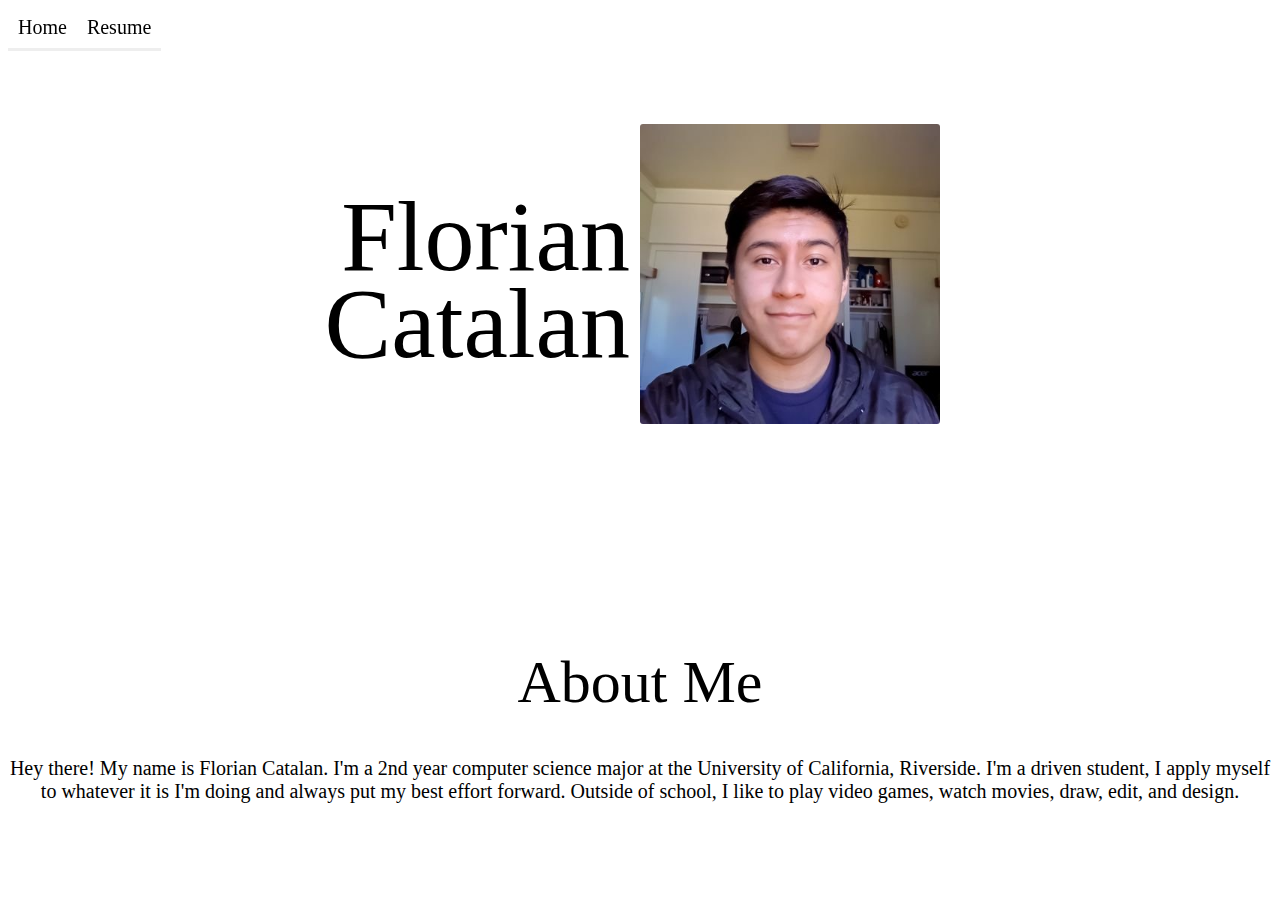
<file: index.html>
<!DOCTYPE html>
<html>
<head> 
	<link rel ="stylesheet" type = "text/css" href = "style.css">
	<title> Florian Catalan </title> 
</head>
<body>
	<nav>
		<ul>
			<li> <a href = "index.html" class = "homeButton">Home</a> </li>
			<li> <a href = "resume.html" class = "resumeButton">Resume</a> </li>
		</ul>
	</nav>
	<div class = "containerNameAndPic">
		<p id = "name"> Florian Catalan </p>
		<p> <img class = "picStyle" src = "profile-picture.jpg" alt = "My profile picture"> </p>
	</div>
	<div> <h1 id = "amTitle"> About Me </h1> </div>
	<div> <p id = "amDesc"> Hey there! My name is Florian Catalan. I'm a 2nd year computer science major at the University of California, Riverside. I'm a driven student, I apply myself to whatever it is I'm doing and always put my best effort forward. Outside of school, I like to play video games, watch movies, draw, edit, and design.</p> 
</body>
</html>
</file>
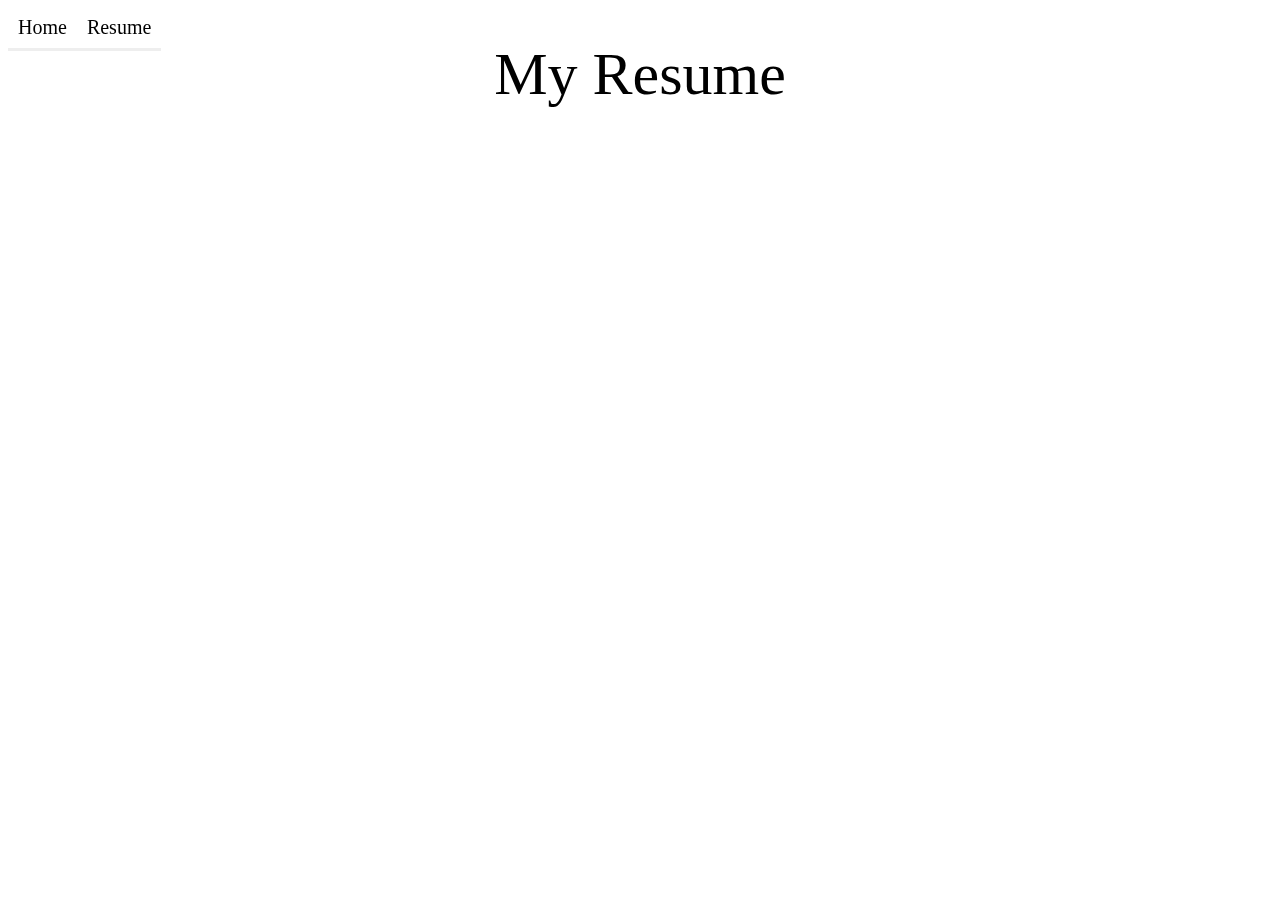
<file: resume.html>
<!DOCTYPE html>
<html>
<head> 
	<link rel ="stylesheet" type = "text/css" href = "style.css">
	<title> Florian Catalan </title> 
</head>
<body>
	<nav>
		<ul>
			<li> <a href = "index.html" class = "homeButton">Home</a> </li>
			<li> <a href = "resume.html" class = "resumeButton">Resume</a> </li>
		</ul>
	</nav>
	<h1 id = "myResume"> My Resume </h1>
</body>
</html>
</file>
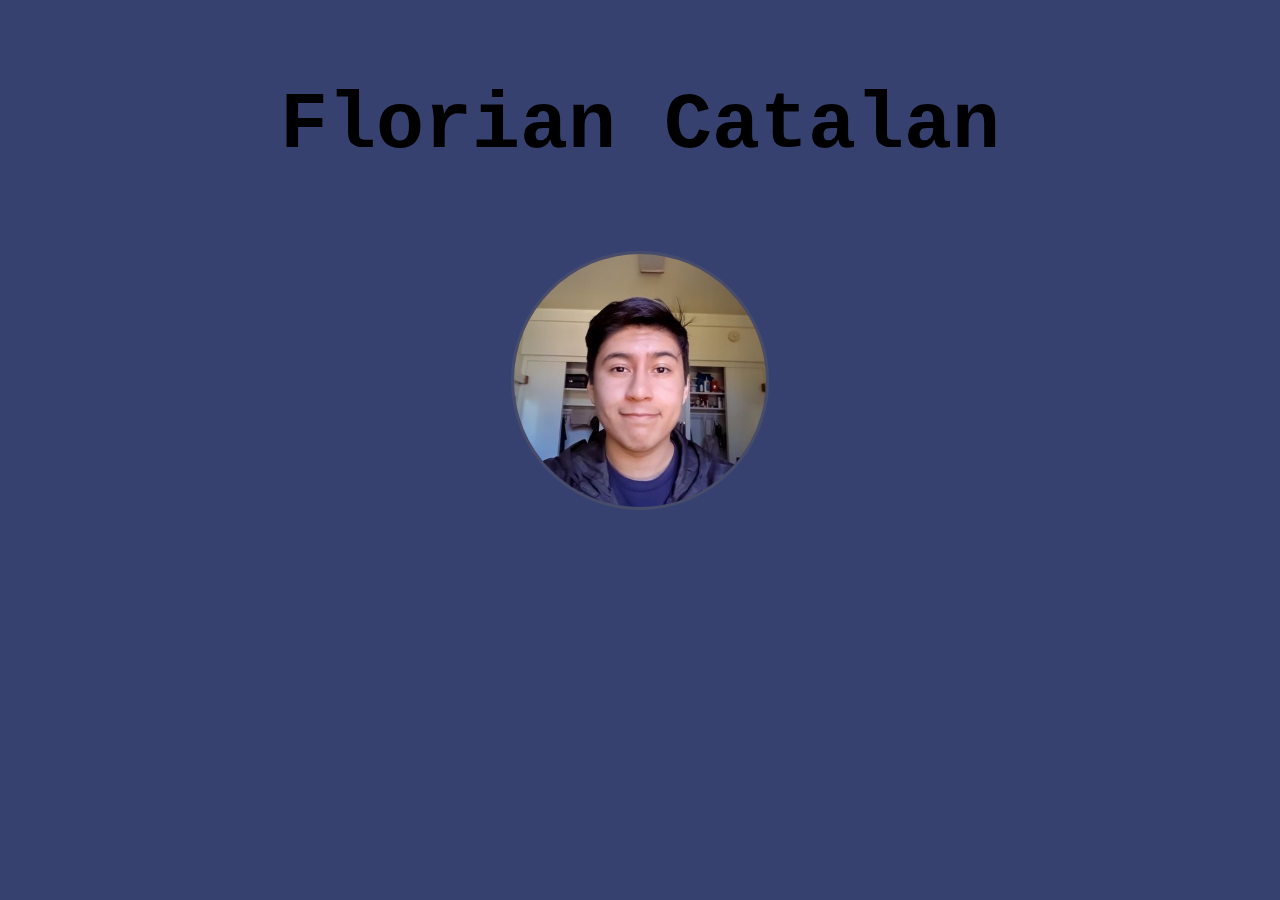
<file: root.html>
<!DOCTYPE html>
<html id = wholePage>

<head> 
	<title> Florian Catalan </title> 
	<style>
		#wholePage {
			background-color: #374170;
		}
		#name{
			font-size: 80px;
			color: black;
			font-weight: bold;
			font-family: courier;
			text-align: center;
		}
		.picStyle {
			display: block;
			margin-top: auto;
			margin-left: auto;
			margin-right: auto;
			margin-bottom: auto;
			border-radius: 50%;
			border-style: solid;
			border-color: #484c6b;
			width: 20%;
		}
	</style>
</head>


<body>

	<div id = textDiv class = container>
		<div> <p id = "name"> Florian Catalan </p> </div>
		<div> <img class="picStyle" src="profile-picture.jpg" alt="My profile picture." align="center"> </div>
	</div>

</body>

</html>
</file>
<file: style.css>
.containerNameAndPic {
			display: grid;
			/*border: 1px solid black;*/
			grid-template-columns: 1fr 1fr;
			height: 600px;
		}
		#name {
			width: 422px;
			height: 343px;
			font-family: Roboto Slab;
			font-style: normal;
			font-weight: 300;
			font-size: 100px;
			line-height: 87.19%;
			display: flex;
			align-items: center;
			text-align: right;
			margin-left: 200px;
		}
		.picStyle {
			align-self: center;
			width: 300px; 
			display: flex;
			margin-top: 100px;
			border-radius: 3px;
			border: 5px ;
		}
		#amTitle {
			text-align: center;
			font-family: Roboto Slab;
			font-style: normal;
			font-weight: 300;
			font-size: 60px;
		}
		#amDesc {
			text-align: center;
			font-family: Roboto Slab;
			font-style: normal;
			font-weight: 300;
			font-size: 20px;
			margin-left: auto;
			margin-right: auto;
		}
		nav {
			display: block;
			width: 100%;
			position: fixed;
			top: 0px;
		}
		nav ul {
			list-style: none;
			padding-left: 0px;
		}
		nav ul li {
			float: left;
		}
		.homeButton {
			color: #000000;
			text-decoration: none;
			border-bottom: inset;
			padding: 10px;
			font-family: Roboto Slab;
			font-size: 20px;
		}
		.resumeButton {
			color: #000000;
			text-decoration: none;
			border-bottom: inset;
			padding: 10px;
			font-family: Roboto Slab;
			font-size: 20px;
		}
		#myResume {
			text-align: center;
			font-family: Roboto Slab;
			font-style: normal;
			font-weight: 300;
			font-size: 60px;
		}
</file>
